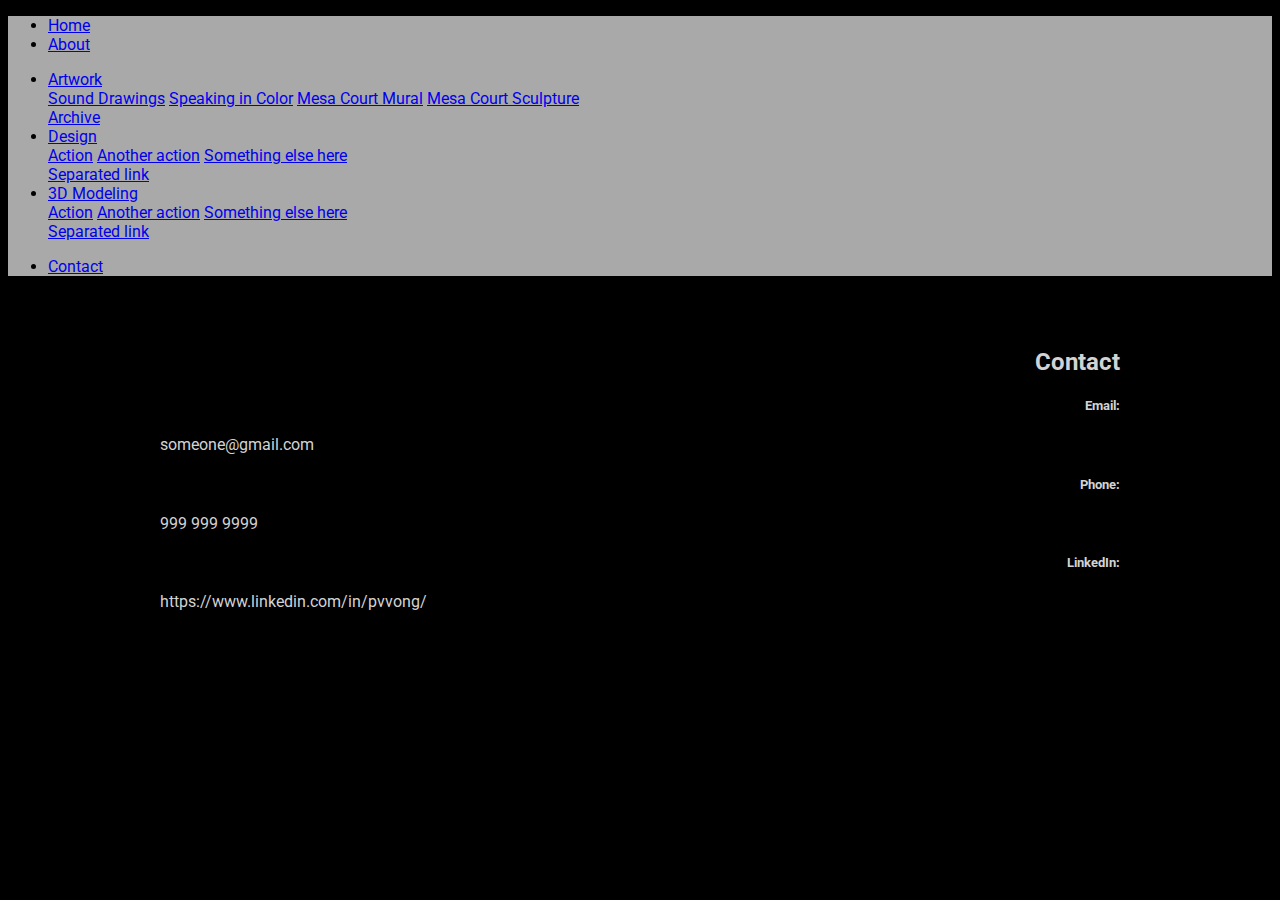
<file: contact.html>
<!DOCTYPE html>
<html>
  <head>
    <!-- Google Analytics Content Experiment code -->
    <script>function utmx_section(){}function utmx(){}(function(){var
    k='178177243-1',d=document,l=d.location,c=d.cookie;
    if(l.search.indexOf('utm_expid='+k)>0)return;
    function f(n){if(c){var i=c.indexOf(n+'=');if(i>-1){var j=c.
    indexOf(';',i);return escape(c.substring(i+n.length+1,j<0?c.
    length:j))}}}var x=f('__utmx'),xx=f('__utmxx'),h=l.hash;d.write(
    '<sc'+'ript src="'+'http'+(l.protocol=='https:'?'s://ssl':
    '://www')+'.google-analytics.com/ga_exp.js?'+'utmxkey='+k+
    '&utmx='+(x?x:'')+'&utmxx='+(xx?xx:'')+'&utmxtime='+new Date().
    valueOf()+(h?'&utmxhash='+escape(h.substr(1)):'')+
    '" type="text/javascript" charset="utf-8"><\/sc'+'ript>')})();
    </script><script>utmx('url','A/B');</script>
    <!-- End of Google Analytics Content Experiment code -->

    <meta charset="utf-8">
    <title>Portfolio</title>

    <link rel="stylesheet" href="https://use.fontawesome.com/releases/v5.1.0/css/all.css" integrity="sha384-lKuwvrZot6UHsBSfcMvOkWwlCMgc0TaWr+30HWe3a4ltaBwTZhyTEggF5tJv8tbt" crossorigin="anonymous">

    <link href="https://fonts.googleapis.com/css?family=Roboto" rel="stylesheet">

    <link rel="stylesheet" href="https://necolas.github.io/normalize.css/8.0.0/normalize.css">

    <link href="https://fonts.googleapis.com/css?family=Cabin+Condensed" rel="stylesheet">

    <link href="https://fonts.googleapis.com/css?family=Overpass" rel="stylesheet">

    <link rel="stylesheet" href="https://stackpath.bootstrapcdn.com/bootstrap/4.1.1/css/bootstrap.min.css" integrity="sha384-WskhaSGFgHYWDcbwN70/dfYBj47jz9qbsMId/iRN3ewGhXQFZCSftd1LZCfmhktB" crossorigin="anonymous">

    <link rel="stylesheet" type="text/css" href="css/style.css">

    <!-- Global site tag (gtag.js) - Google Analytics -->
    <script async src="https://www.googletagmanager.com/gtag/js?id=UA-121921754-1"></script>

    <script>
      window.dataLayer = window.dataLayer || [];
      function gtag(){dataLayer.push(arguments);}
      gtag('js', new Date());

      gtag('config', 'UA-121921754-1');
    </script>

    <!-- Hotjar Tracking Code for https://patting.github.io/PagesTest/ -->
    <script>
        (function(h,o,t,j,a,r){
            h.hj=h.hj||function(){(h.hj.q=h.hj.q||[]).push(arguments)};
            h._hjSettings={hjid:946399,hjsv:6};
            a=o.getElementsByTagName('head')[0];
            r=o.createElement('script');r.async=1;
            r.src=t+h._hjSettings.hjid+j+h._hjSettings.hjsv;
            a.appendChild(r);
        })(window,document,'https://static.hotjar.com/c/hotjar-','.js?sv=');
    </script>
  </head>

  <body>
    <div class="container-fluid nav-color fixed-top">
      <div class="row">
        <div class="col-md-3">
          <ul class="nav">
            <li class="nav-item">
              <a class="nav-link" href="index.html">Home</a>
            </li>
            <li class="nav-item">
              <a class="nav-link" href="about.html">About</a>
            </li>
          </ul>
        </div>
        <div class="col-md-6">
          <ul class="nav justify-content-center">
            <li class="nav-item dropdown">
              <a class="nav-link dropdown-toggle" data-toggle="dropdown" href="#" role="button" aria-haspopup="true" aria-expanded="false">Artwork</a>
              <div class="dropdown-menu">
                <a class="dropdown-item" href="#">Sound Drawings</a>
                <a class="dropdown-item" href="#">Speaking in Color</a>
                <a class="dropdown-item" href="#">Mesa Court Mural</a>
                <a class="dropdown-item" href="#">Mesa Court Sculpture</a>
                <div class="dropdown-divider"></div>
                <a class="dropdown-item" href="#">Archive</a>
              </div>
            </li>
            <li class="nav-item dropdown">
              <a class="nav-link dropdown-toggle" data-toggle="dropdown" href="#" role="button" aria-haspopup="true" aria-expanded="false">Design</a>
              <div class="dropdown-menu">
                <a class="dropdown-item" href="#">Action</a>
                <a class="dropdown-item" href="#">Another action</a>
                <a class="dropdown-item" href="#">Something else here</a>
                <div class="dropdown-divider"></div>
                <a class="dropdown-item" href="#">Separated link</a>
              </div>
            </li>
            <li class="nav-item dropdown">
              <a class="nav-link dropdown-toggle" data-toggle="dropdown" href="#" role="button" aria-haspopup="true" aria-expanded="false">3D Modeling</a>
              <div class="dropdown-menu">
                <a class="dropdown-item" href="#">Action</a>
                <a class="dropdown-item" href="#">Another action</a>
                <a class="dropdown-item" href="#">Something else here</a>
                <div class="dropdown-divider"></div>
                <a class="dropdown-item" href="#">Separated link</a>
              </div>
            </li>
          </ul>
        </div>
        <div class="col-md-3">
          <ul class="nav justify-content-end">
            <li class="nav-item">
              <a class="nav-link disabled" href="#">Contact</a>
            </li>
          </ul>
        </div>
      </div>
    </div>

    <div id="wrapper">
      <div class="container-fluid nav-space">
        <div class="row">
          <div class="col-3 text-right">
            <h2>Contact</h2>
          </div>
        </div>
        <div class="row row-top-margin">
          <div class="col-3 text-right">
            <h5>Email:</h5>
          </div>
          <div class="col">
            <p>someone@gmail.com</p>
          </div>
        </div>
        <div class="row">
          <div class="col-3 text-right">
            <h5>Phone:</h5>
          </div>
          <div class="col">
            <p>999 999 9999</p>
          </div>
        </div>
        <div class="row">
          <div class="col-3 text-right">
            <h5>LinkedIn:</h5>
          </div>
          <div class="col">
            <p>https://www.linkedin.com/in/pvvong/</p>
          </div>
        </div>
      </div>
    </div>

    <script src="https://code.jquery.com/jquery-3.3.1.slim.min.js" integrity="sha384-q8i/X+965DzO0rT7abK41JStQIAqVgRVzpbzo5smXKp4YfRvH+8abtTE1Pi6jizo" crossorigin="anonymous"></script>
    <script src="https://cdnjs.cloudflare.com/ajax/libs/popper.js/1.14.3/umd/popper.min.js" integrity="sha384-ZMP7rVo3mIykV+2+9J3UJ46jBk0WLaUAdn689aCwoqbBJiSnjAK/l8WvCWPIPm49" crossorigin="anonymous"></script>
    <script src="https://stackpath.bootstrapcdn.com/bootstrap/4.1.1/js/bootstrap.min.js" integrity="sha384-smHYKdLADwkXOn1EmN1qk/HfnUcbVRZyYmZ4qpPea6sjB/pTJ0euyQp0Mk8ck+5T" crossorigin="anonymous"></script>

  </body>
</html>
</file>
<file: css/style.css>
body {
  font-size: 16px;
  font-family: 'Roboto', sans-serif;
  background-color: black;
}

.nav-color {
  background-color: darkgrey;
}

.nav-space {
  margin-top: 40px;
}

.center-block {
  margin-left:auto;
  margin-right:auto;
  display:block;
}

.italics {
  font-style: italic;
}

.text-center {
  text-align: center;
}

.text-right {
  text-align: right;
}

.row-top-margin {
  margin-top: 20px;
}

.container-fluid {
  padding-right: 0px !important;
  padding-left: 0px !important;
}

.nav-fluid {
  padding-right: 0px !important;
  padding-left: 0px !important;
}

.left-margin {
  margin-left: 1rem;
}

.card {
  color: black;
}

#wrapper {
  margin: 30px auto 20px auto;
  padding: 2px 20px 2px 20px;
  width: 960px;
  position: relative;
  color: lightgrey;
}
</file>
